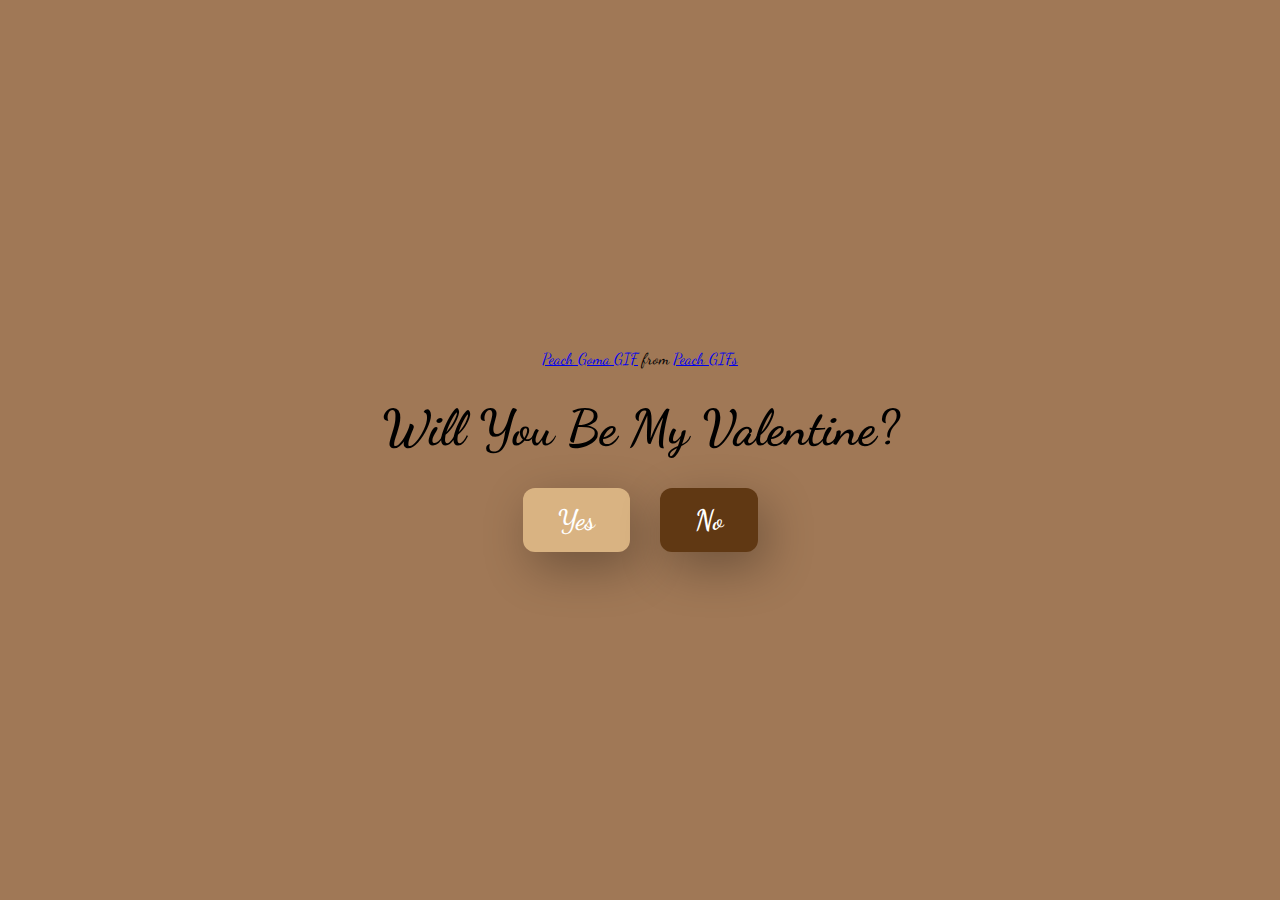
<file: index.html>
<!DOCTYPE html>
<html lang="en">
<head>
    <meta charset="UTF-8"/>
    <meta name="viewport" content="width=device-width, initial-scale=1.0"/>
    <title>Deena Penguin <3</title>
    
    <link rel="stylesheet" href="./style.css"/>
</head>
<body>
    <div class="container">
        <div class="tenor-gif-embed"
            data-postid="24105461" 
            data-share-method="host" 
            data-aspect-ratio="0.875" 
            data-width="100%">
            
            <a href="https://tenor.com/view/peach-goma-love-peachcute-and-gif-24105461">Peach Goma GIF</a> from 
            <a href="https://tenor.com/search/peach-gifs">Peach GIFs</a>
        </div> 
        
        <script type="text/javascript" async src="https://tenor.com/embed.js"></script>

        <h1>Will You Be My Valentine?</h1>

        <div class="btn">
            <a href="yes.html">Yes</a>
            <a href="no1.html">No</a>
        </div>
    </div>

</body>
</html>
</file>
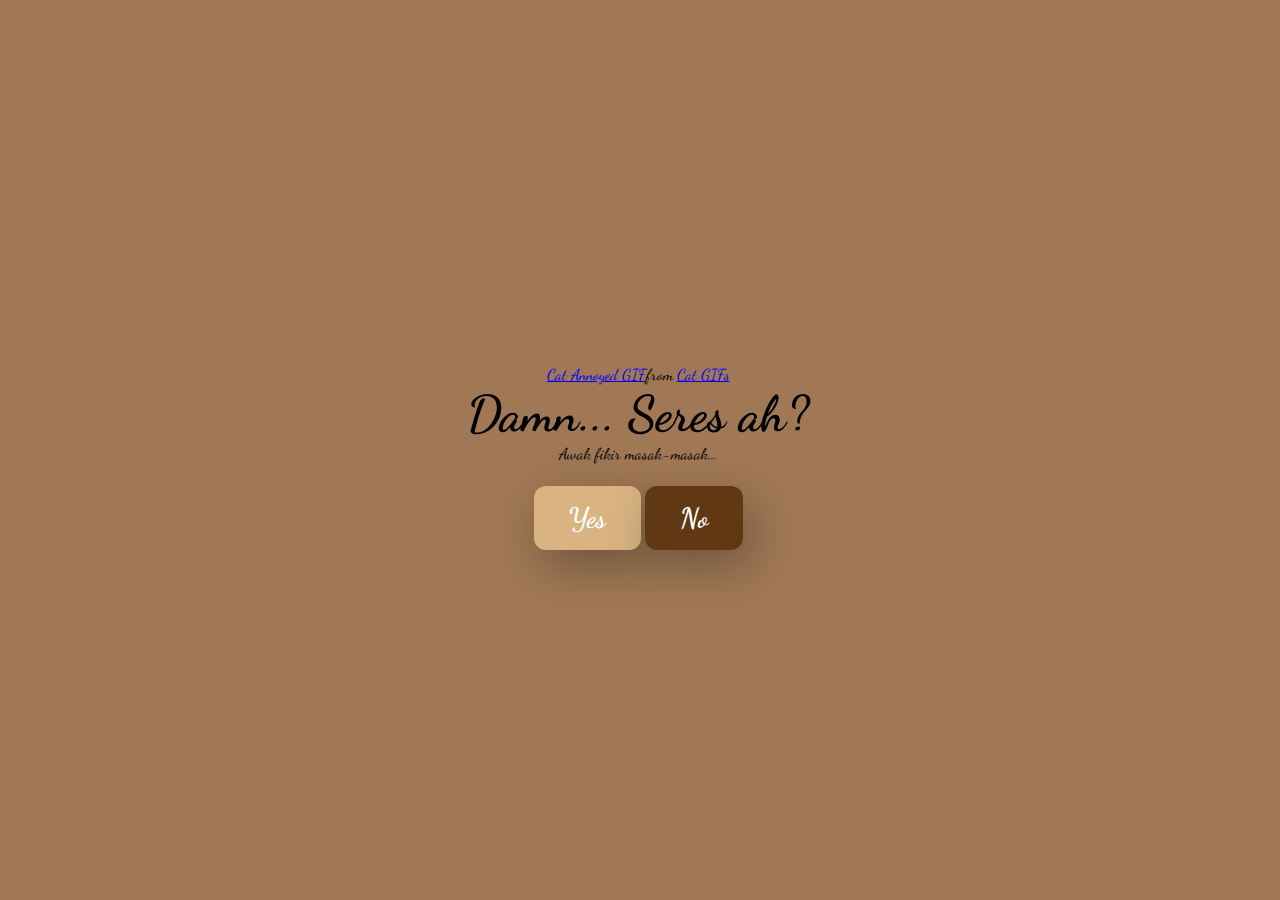
<file: no1.html>
<!DOCTYPE html>
<html lang="en">
    <head>
        <meta charset="UTF-8"/>
        <meta name="viewport"
        content="width=device-width,initial-scale-=1.0"/>
        <title>Valentine</title>
        
        <link rel="stylesheet" href="./style.css"/>
       
    <body>
        <div class="Container">
            <div class="tenor-gif-embed" 
            data-postid="3352035419166581197" 
            data-share-method="host" 
            data-aspect-ratio="1" 
            data-width="100%">
            
            <a href="https://tenor.com/view/cat-annoyed-stare-side-eye-gif-3352035419166581197">Cat Annoyed GIF</a>from 
            <a href="https://tenor.com/search/cat-gifs">Cat GIFs</a>
            </div> 

            <script type="text/javascript" async src="https://tenor.com/embed.js"></script>

            <h1>Damn... Seres ah?</h1>
            <p>Awak fikir masak-masak...</p>
            <br><br>
            <div class="btn">
                <a href="yes.html">Yes</a>
                <a href="no2.html">No</a>
                </div>
            </div>
    </body>
</html>
</file>
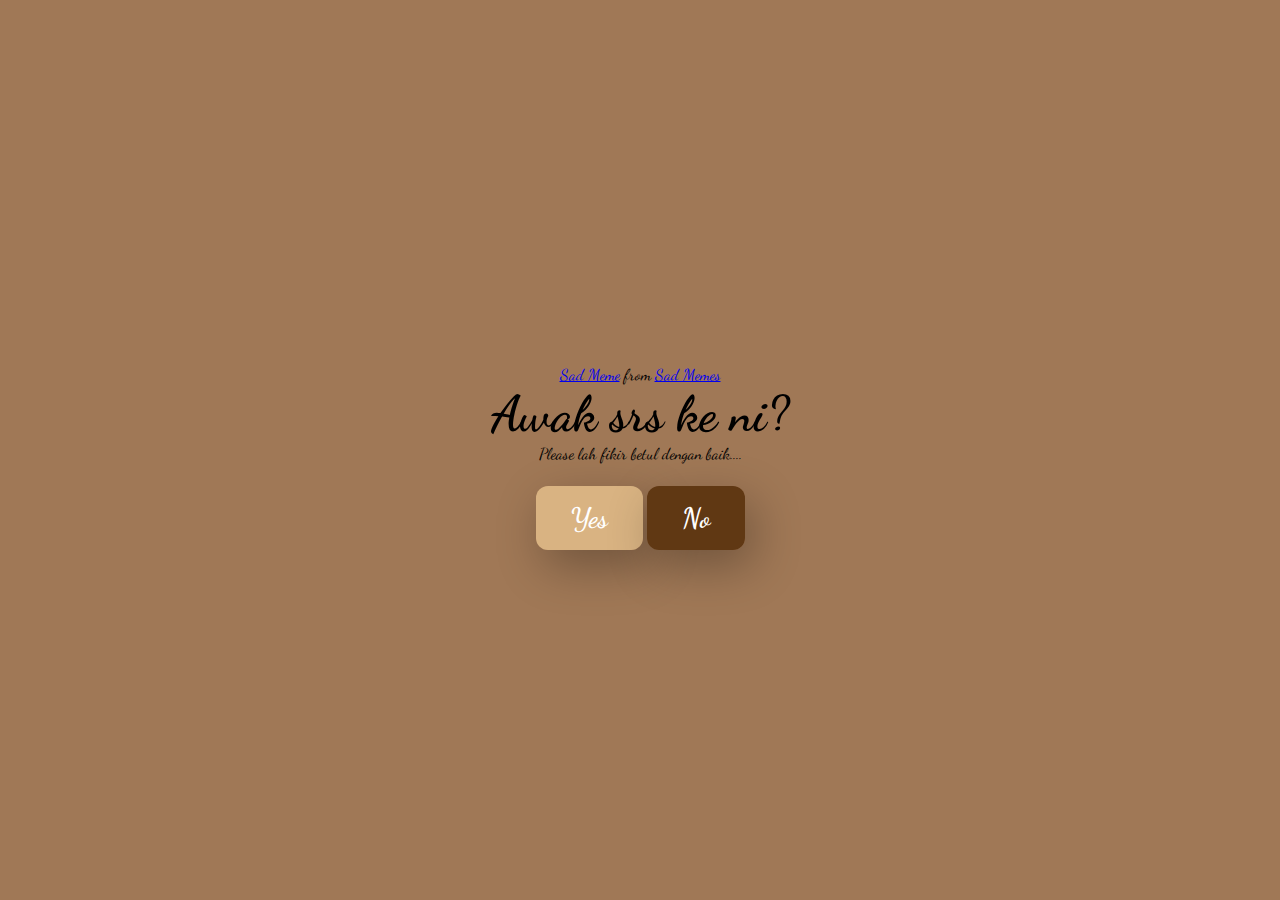
<file: no2.html>
<!DOCTYPE html>
<html lang="en">
<head>
    <meta charset="UTF-8" />
    <meta name="viewport" content="width=device-width,initial-scale=1.0" />
    <title>Valentine</title>

    <link rel="stylesheet" href="./style.css" />
</head>
<body>
   
    <div class="Container">
        <div class="tenor-gif-embed"
             data-postid="14044845879195818698"
             data-share-method="host"
             data-aspect-ratio="1.44521"
             data-width="100%">
            <a href="https://tenor.com/view/sad-gif-14044845879195818698">Sad Meme</a> from
            <a href="https://tenor.com/search/sad-memes">Sad Memes</a>
        </div>

        <script type="text/javascript" async src="https://tenor.com/embed.js"></script>

        <h1>Awak srs ke ni?</h1>
        <p>Please lah fikir betul dengan baik....</p>
        <br><br>
        <div class="btn">
            <a href="yes.html">Yes</a>
            <a href="no3.html">No</a>
        </div>
    </div>
</body>
</html>
</file>
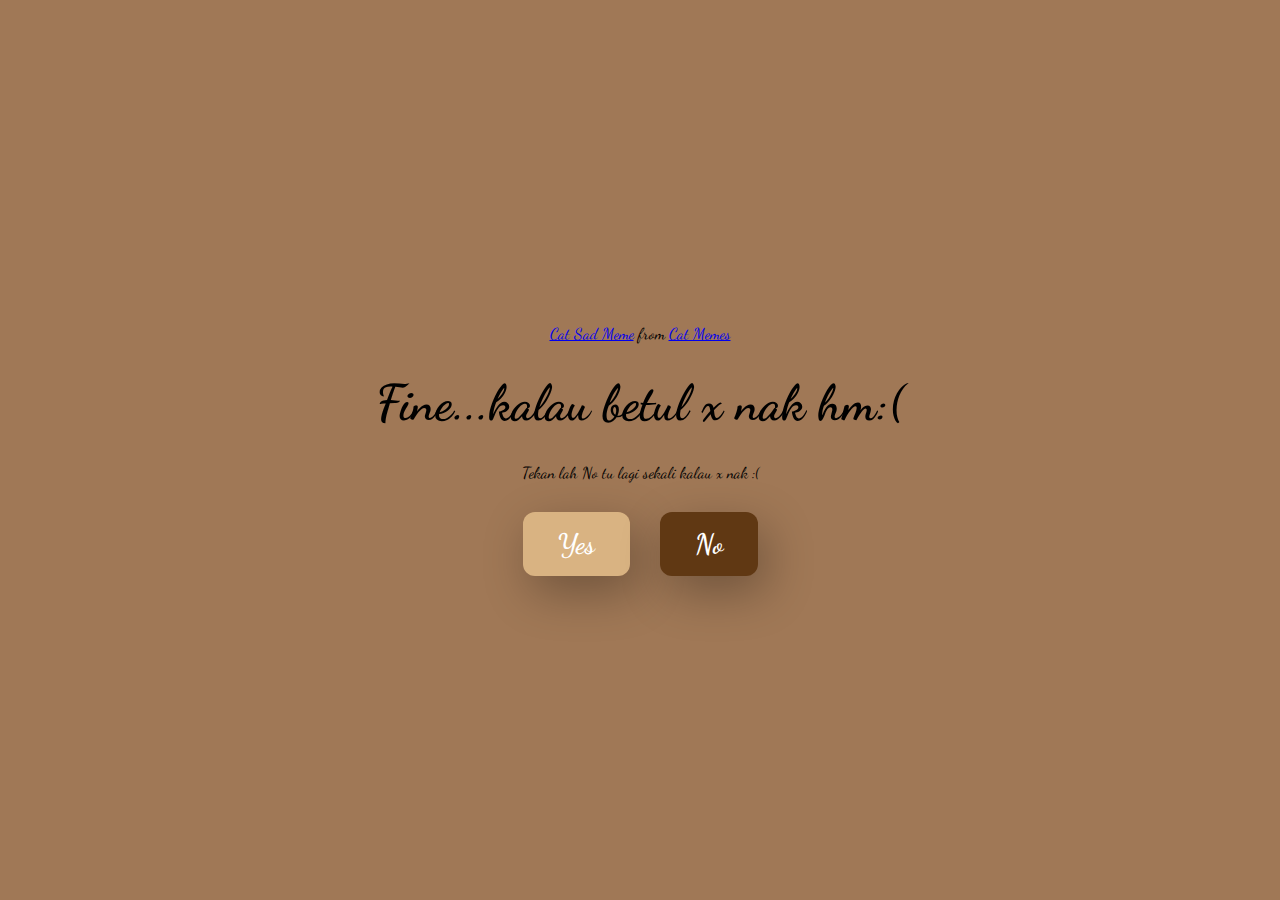
<file: no3.html>
﻿<!DOCTYPE html>
<html lang="en">
<head>
    <meta charset="UTF-8">
    <meta name="viewport" content="width=device-width, initial-scale=1.0">
    <title>Valentine</title>

    <link rel="stylesheet" href="./style.css" />
   
</head>
<body>

    <div class="container">
        <div class="tenor-gif-embed"
             data-postid="7277165444504831397"
             data-share-method="host"
             data-aspect-ratio="0.979339"
             data-width="100%">
            <a href="https://tenor.com/view/cat-sad-gif-7277165444504831397">Cat Sad Meme</a> from
            <a href="https://tenor.com/search/cat-memes">Cat Memes</a>
        </div>
        <script type="text/javascript" async src="https://tenor.com/embed.js"></script>

        <h1>Fine...kalau betul x nak hm:(</h1>
        <p>Tekan lah No tu lagi sekali kalau x nak :(</p>

        <div class="btn">
            <a href="yes.html">Yes</a>
            <a href="no2.html" id="noButton">No</a>
        </div>
    </div>

    <script>
        document.getElementById("noButton").addEventListener("mouseover", function () {
            const button = this;
            const newX = Math.random() * (window.innerWidth - button.clientWidth);
            const newY = Math.random() * (window.innerHeight - button.clientHeight);

            button.style.position = "absolute";
            button.style.left = `${newX}px`;
            button.style.top = `${newY}px`;
        });
    </script>

</body>
</html>
</file>
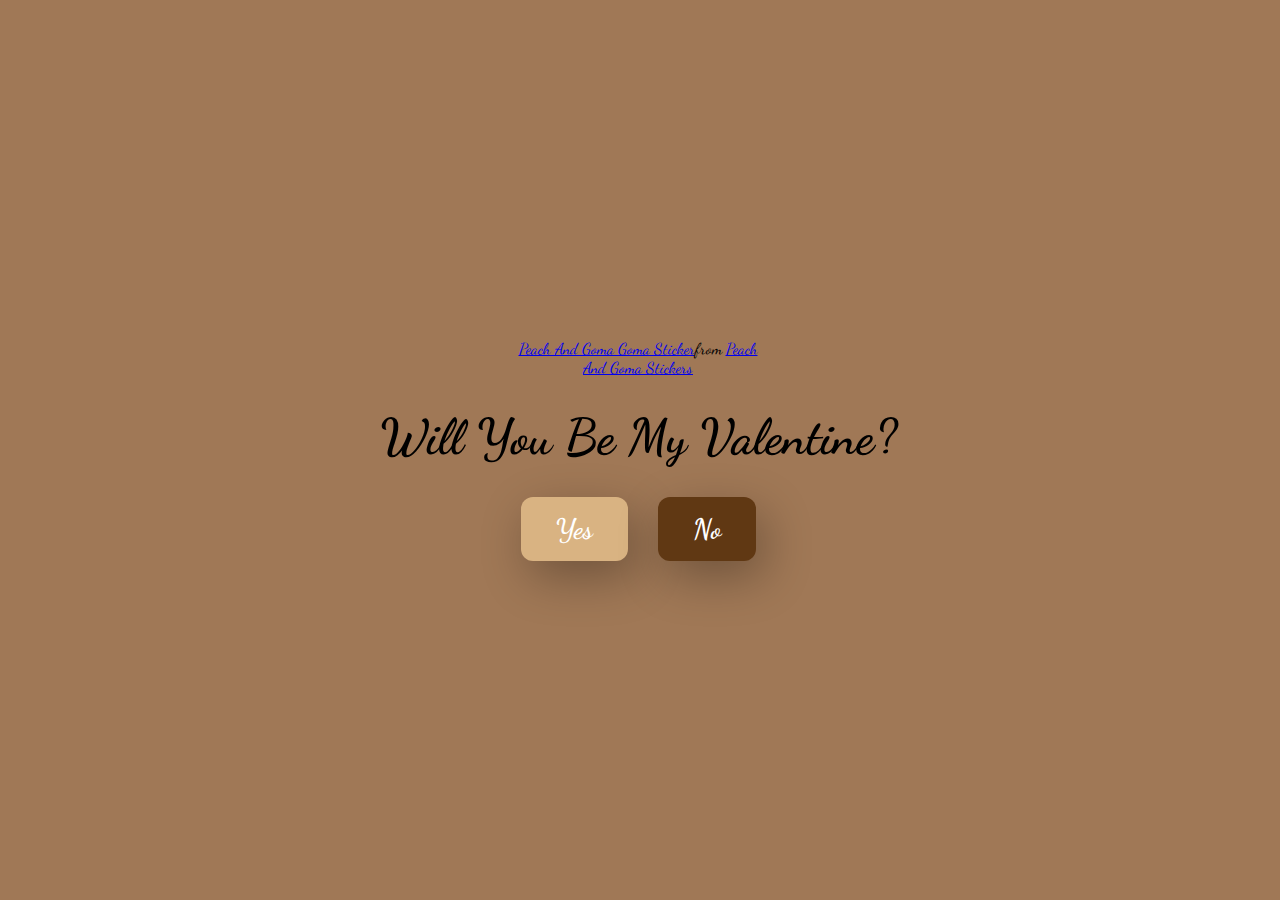
<file: SILA_BUKAK_FILE_NI.html>
<!DOCTYPE html>
<html lang="en">
    <head>
        <meta charset="UTF-8"/>
        <meta name="viewport"
        content="width=device-width,initial-scale-=1.0"/>
        <title>For The One and Only Manja</title>
        
        <link rel="stylesheet" href="./style.css"/>
       
    <body>
        <div class="container">
            <div class="tenor-gif-embed"
            data-postid="26864913" 
            data-share-method="host" 
            data-aspect-ratio="1.26482" 
            data-width="100%">

            <a href="https://tenor.com/view/peach-and-goma-goma-flower-offer-flower-gif-26864913">Peach And Goma Goma Sticker</a>from 
            <a href="https://tenor.com/search/peach+and+goma-stickers">Peach And Goma Stickers</a>
            </div> 

            <script type="text/javascript" async src="https://tenor.com/embed.js"></script>

            <h1>Will You Be My Valentine?</h1>

            <div class="btn">
            <a href="yes.html">Yes</a>
            <a href="no1.html">No</a>
            </div>
        </div>
    </body>
</html>
</file>
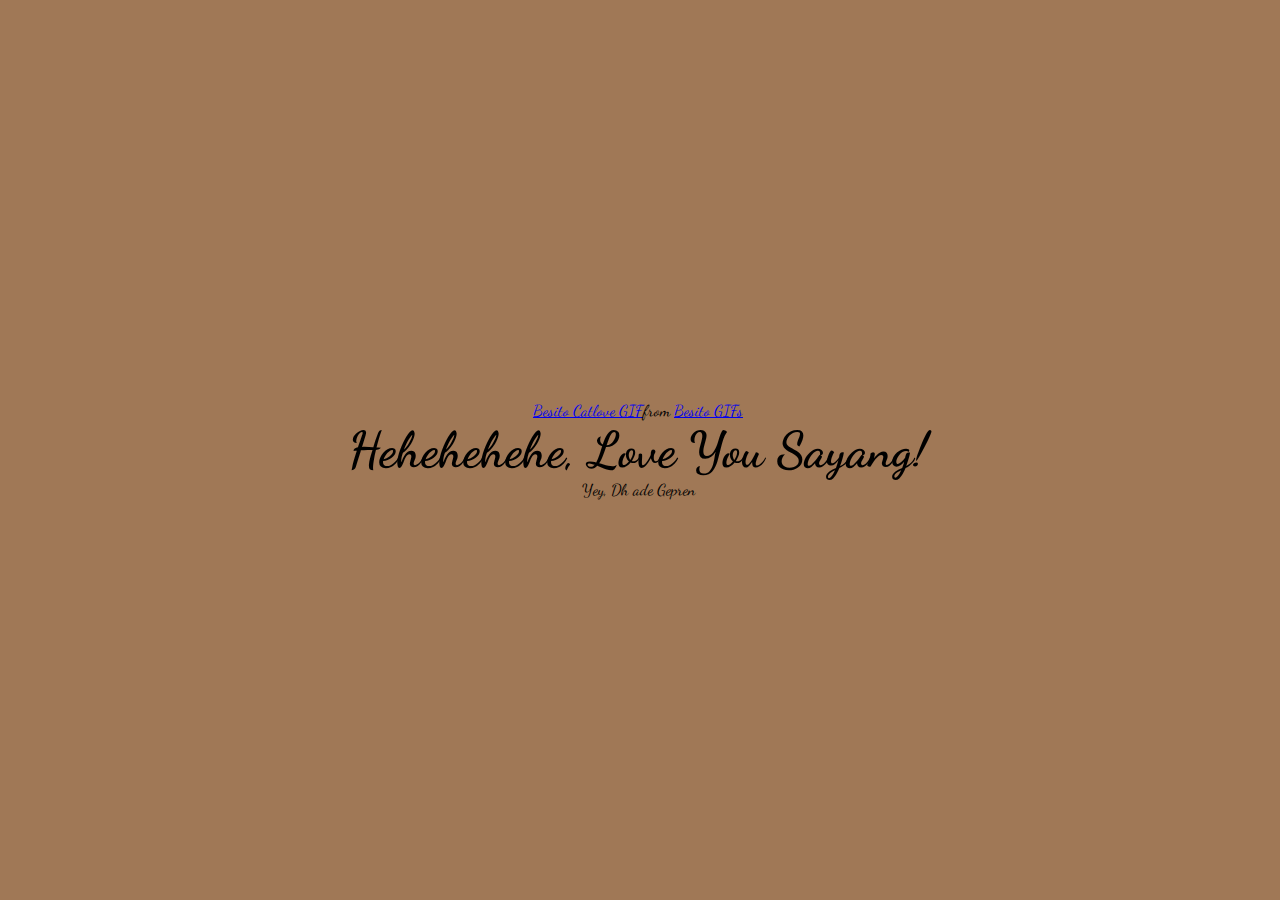
<file: yes.html>
<!DOCTYPE html>
<html lang="en">
    <head>
        <meta charset="UTF-8"/>
        <meta name="viewport"
        content="width=device-width,initial-scale-=1.0"/>
        <title>Valentine</title>
        
        <link rel="stylesheet" href="./style.css"/>
       
    <body>
        <div class="Container">
            <div class="tenor-gif-embed" 
            data-postid="12186015021689896619" 
            data-share-method="host" 
            data-aspect-ratio="1.09211" 
            data-width="100%">
        
            <a href="https://tenor.com/view/besito-catlove-gif-12186015021689896619">Besito Catlove GIF</a>from 
            <a href="https://tenor.com/search/besito-gifs">Besito GIFs</a>
            </div> 
        
            <script type="text/javascript" async src="https://tenor.com/embed.js"></script>

            <h1>Hehehehehe, Love You Sayang!</h1>
            <p>Yey, Dh ade Gepren</p>
            </div>
    </body>
</html>
</file>
<file: style.css>
/* Importing Dancing Script font */
@import url('https://fonts.googleapis.com/css2?family=Dancing+Script:wght@400;600;700&display=swap');

* {
    margin: 0;
    padding: 0;
    box-sizing: border-box;
    font-family: 'Dancing Script', cursive, sans-serif; /* Applied to everything */
}

body {
    width: 100%;
    min-height: 100vh;
    display: flex;
    justify-content: center;
    align-items: center;
    background-color: #A07856; /* Updated background color */
    text-align: center;
}

/* Make headings stand out */
h1 {
    font-size: 50px; /* Bigger for elegance */
    font-weight: 700; /* Bolder for visibility */
}

/* Container Styling */
.container {
    display: flex;
    flex-direction: column;
    align-items: center;
    gap: 30px;
    max-width: 600px;
    margin: 20px;
}

/* Make GIF larger */
.container .tenor-gif-embed {
    max-width: 250px;
}

/* Button Styling */
.container .btn {
    display: flex;
    gap: 30px;
}

/* Bigger, elegant buttons */
.btn a {
    text-decoration: none;
    color: #fff;
    padding: 15px 35px;
    border-radius: 12px;
    font-size: 28px; /* Bigger and more stylish */
    font-weight: 600;
    box-shadow: 0.5rem 1rem 3rem rgba(0, 0, 0, 0.3);
    transition: 0.3s ease-in-out;
}

/* Warm beige button for "Yes" */
.btn a:first-child {
    background: #D9B382;
}

/* Deep brown button for "No" */
.btn a:last-child {
    background: #603813;
}

/* Button hover effect */
.btn a:hover {
    opacity: 0.8;
}
</file>
